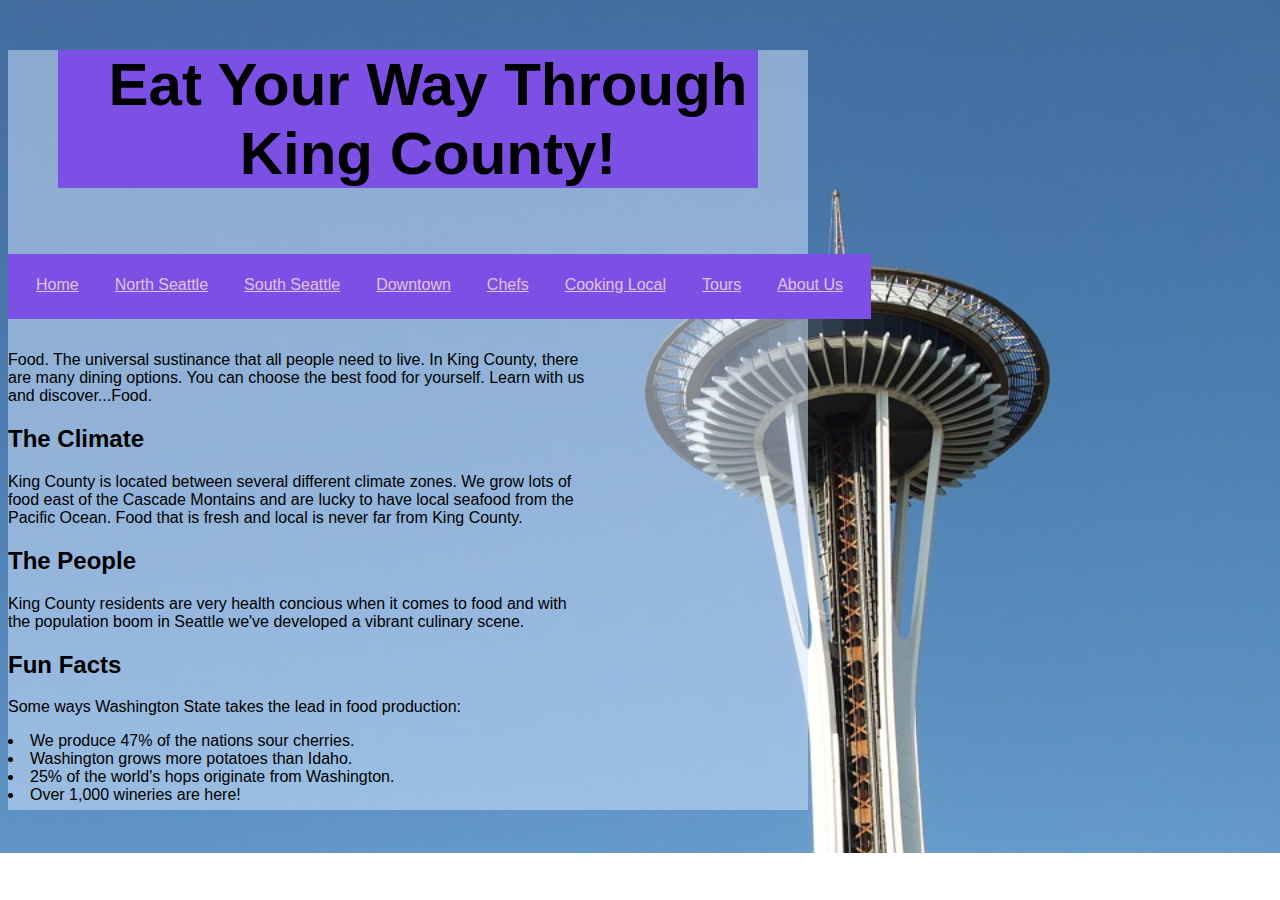
<file: index.html>
<html>
    <head>
        <title>
            Eat Your Way Through King County!
        </title>
        <!--Load out CSS file -->
        <link href="index.css" type="text/css" rel="stylesheet">
    </head>
        <body>
            <header>
                <h1>Eat Your Way Through King County!</h1>
            </header>
            <nav>
                <ul>
                    <li>
                        <a href="index.html">Home</a>
                    </li>
                    <li>
                        <a href="north_seattle">North Seattle</a>
                    </li>
                    <li>
                        <a href="southside.html">South Seattle</a>
                    </li>
                    <li>
                        <a href="downtown">Downtown</a>
                    </li>
                    <li>
                        <a href="chefs">Chefs</a>
                    </li>
                    <li>
                        <a href="cooking_local">Cooking Local</a>
                    </li>
                    <li>
                        <a href="Tours">Tours</a>
                    </li>
                    <li>
                        <a href="about_us">About Us</a>
                    </li>
                </ul>
            </nav>
            <section>
                <p>
                    Food. The universal sustinance that all people need to live. In King County, there are many dining options. You can choose the best food for yourself. Learn with us and discover...Food.
                </p>
                <article>
                    <h2>The Climate</h2>
                    <p>King County is located between several different climate zones. We grow lots of food east of the Cascade Montains and are lucky to have local seafood from the Pacific Ocean. Food that is fresh and local is never far from King County.</p>
                </article>
                <article>
                    <h2>The People</h2>
                    <p>King County residents are very health concious when it comes to food and with the population boom in Seattle we've developed a vibrant culinary scene.</p>
                </article>
                <article>
                    <h2>Fun Facts</h2>
                    <p>Some ways Washington State takes the lead in food production:
                        <li>
                            We produce 47% of the nations sour cherries.
                        </li>  
                        <li>
                            Washington grows more potatoes than Idaho.
                        </li>
                        <li>
                            25% of the world's hops originate from Washington.
                        </li>
                        <li>
                            Over 1,000 wineries are here!
                        </li>
                     </p>
                </article>
            </section>
        </body>
</html>
</file>
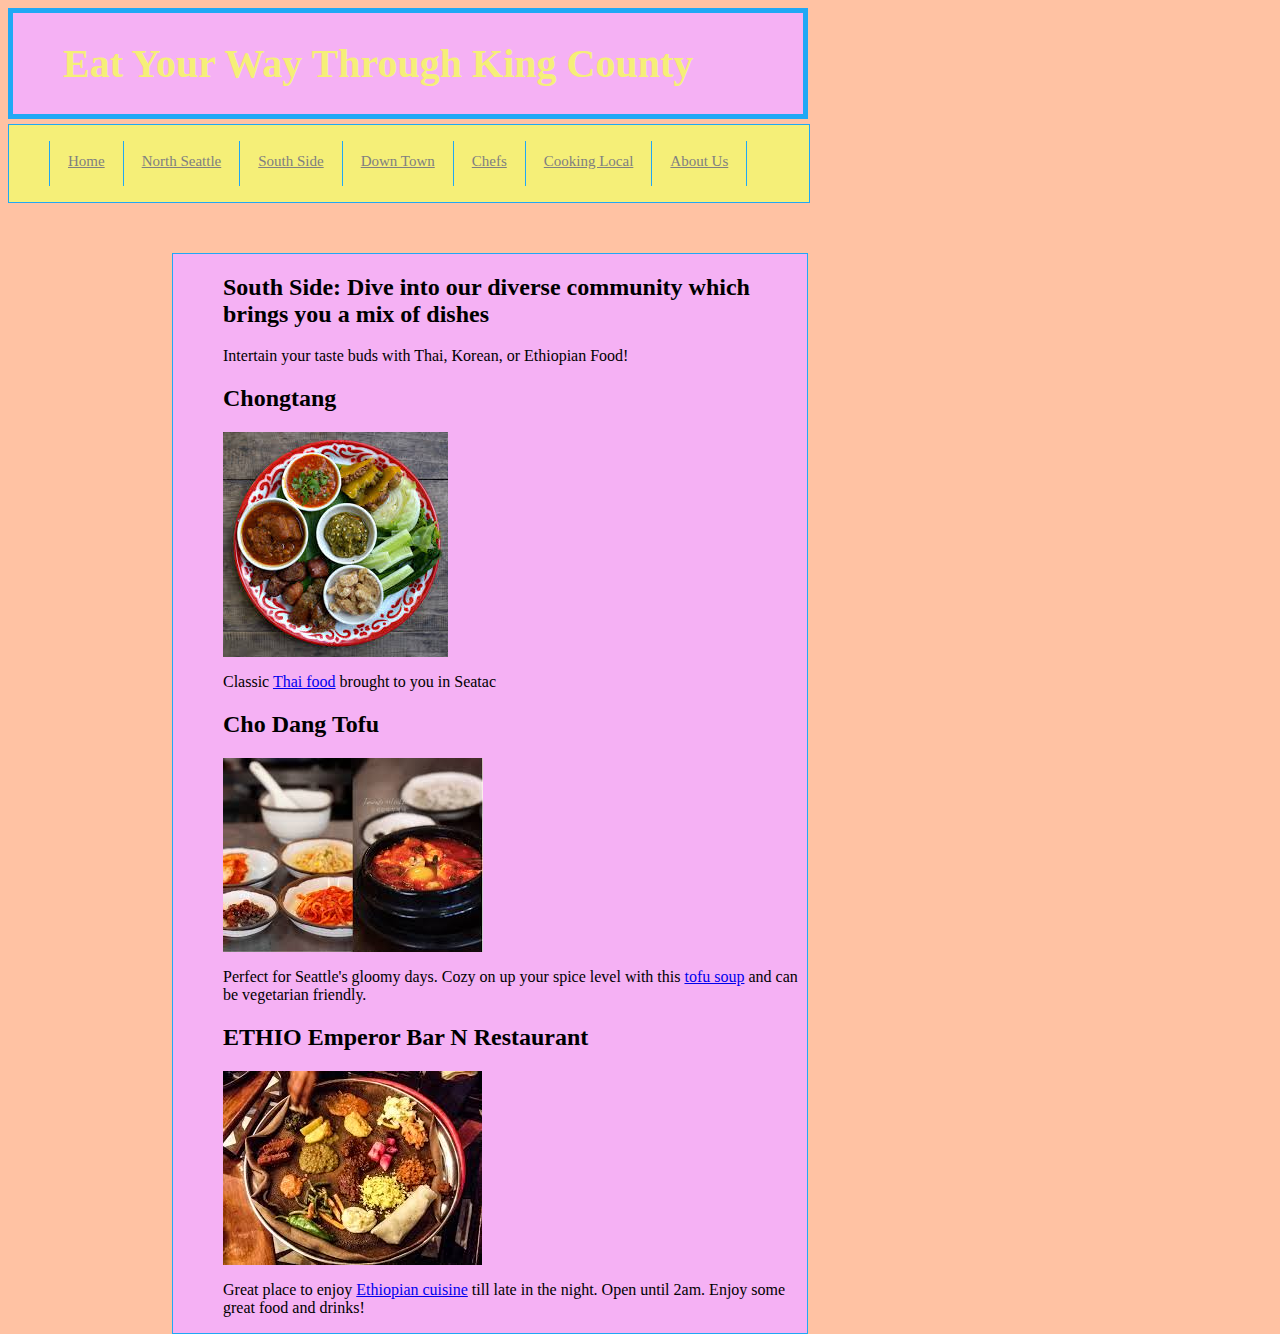
<file: southside.html>
<html>
    <head>
        <title>
            Eat Your Way Through King County
        </title>
        <link href="southside.css" type="text/css" rel="stylesheet"> 
    </head>
    <body>
            <header>
                <h1>Eat Your Way Through King County</h1>
            </header>
            <nav>
                <ul>
                    <li>
                        <a href="index.html">Home</a>
                    </li>
                    <li>
                        <a href="northseattle.html">North Seattle</a>
                    </li>
                    <li>
                        <a href="southside.html">South Side</a>
                    </li>
                    <li>
                        <a href="downtown.html">Down Town</a>
                    </li>
                    <li>
                        <a href="chefs.html">Chefs</a>
                    </li>
                    <li>
                        <a href="cookinglocal.html">Cooking Local</a>
                    </li>
                    <li>
                        <a href="aboutus.html">About Us</a>
                    </li>
                    <li>
                        <a> </a>
                    </li>
                </ul>
            </nav>
            <section>
                <h2>South Side: Dive into our diverse community  which brings you a mix of dishes
                </h2>
                <p>Intertain your taste buds with Thai, Korean, or Ethiopian Food!</p>
                <article>
                        <h2>Chongtang</h2>
                        <img src="thaifood.jpg">
                        <p>Classic <a href="https://www.chontongthaicuisineseatac.com/">Thai food</a> brought to you in Seatac
                        </p>
                </article>
                <article>
                        <h2>Cho Dang Tofu</h2>
                        <img src="tofu.jpg">
                        <p>Perfect for Seattle's gloomy days. Cozy on up your spice level with this <a href="https://www.yelp.com/search?cflt=korean&find_near=cho-dang-tofu-restaurant-federal-way">tofu soup</a> and can be vegetarian friendly.
                        </p>
                </article>
                <article>
                        <h2>ETHIO Emperor Bar N Restaurant</h2>
                        <img src="ethiopean.jpg">
                        <p>Great place to enjoy <a href="https://ethio-emperor-bar-n-restaurant.business.site/">Ethiopian cuisine</a> till late in the night. Open until 2am. Enjoy some great food and drinks! </p>
                </article>
            </section>
        
        </body>
</html>
</file>
<file: index.css>
/* Note to students: Some properties are given to you to fill out,
others you can modify as they stand, and if you have time,
there are definitely some properties you should add!*/

html {
    height: 100%;
    background-image: url("spaceneedle2.jpg");
    background-size: 100%;
    background-repeat: no-repeat;
  }
  body {
    background-color: rgba(213, 232, 255, 0.5);
    width: 800px;
    height: 760px;
  }

  header {
      background-color: rgb(124, 80, 228);
      font-family: Arial, Helvetica, sans-serif;
      text-align: center;
      padding-left: 40px;
      margin: 50px;
      font-size: 30px;
      display: block;
  }
  nav {
      float: left;
      width: 128%;
      font-color: rgb(124, 80, 228);
  }
  nav ul {
      background-color: rgb(124, 80, 228);
      padding: 10px;
      float: left;
      border-bottom: ;
      list-style-type: none;
  }
  nav li {
      float: left;
  }
  nav li a {
      color:  rgb(226, 193, 224);
      font-family: Arial, Helvetica, sans-serif;
      display: block;
      height: 25px;
      padding: 12px 18px 8px 18px;
      vertical-align: middle;
  }
  a {
      color: ;
  }
  section {
      font-family: Arial, Helvetica, sans-serif;
      width: 73%;
      display: inline-block;
      float: left;
  }
  aside {
      width: 17%;
      display: inline-block;
      background-color:;
      padding:;
      min-height: 100%;
  }
  aside ul {
      list-style-type: none;
  }
  footer {
      width: 790px;
      background-color:;
      color:;
      clear: both;
      display: block;
  }
</file>
<file: southside.css>
html {
    height: 100%;
  }
  body {
     width: 800px;
     height: 100%;
     background-color: #FFC2A3;
  }

  header {
    background-color: #F5B1F4;
    padding-left: 50px;
    border: 5px solid #20A8F5;
    font-size: 20px;
    color: #F5EF78;
    display: block;
    margin-bottom: 5px;
  }
  nav {
      float: left;
      width: 100%;
      background-color: #F5EF78;
      margin-bottom: 50px;
      border: 1px solid #20A8F5; 

  }
  nav ul {
      float: left;
      border-bottom: ;
      list-style-type: none;
  }
  nav li {
      float: left;
  }
  nav li a {
      display: block;
      height: 25px;
      padding: 12px 18px 8px 18px;
      vertical-align: middle;
      border-left: 1px solid #20A8F5; 
      font-size: 15px;
      color: grey;

  }
  a {
      color: ;
  }
  section {
      width: 73%;
      display: inline-block;
      float: right;
      background-color: #F5B1F4;
      border: 1px solid #20A8F5;
      padding-left: 50px;
  }
  aside {
      width: 17%;
      display: inline-block;
      background-color:;
      padding:;
      min-height: 100%;
  }
  aside ul {
      list-style-type: none;
  }
  footer {
      width: 790px;
      background-color:;
      color:;
      clear: both;
      display: block;
  }
</file>
